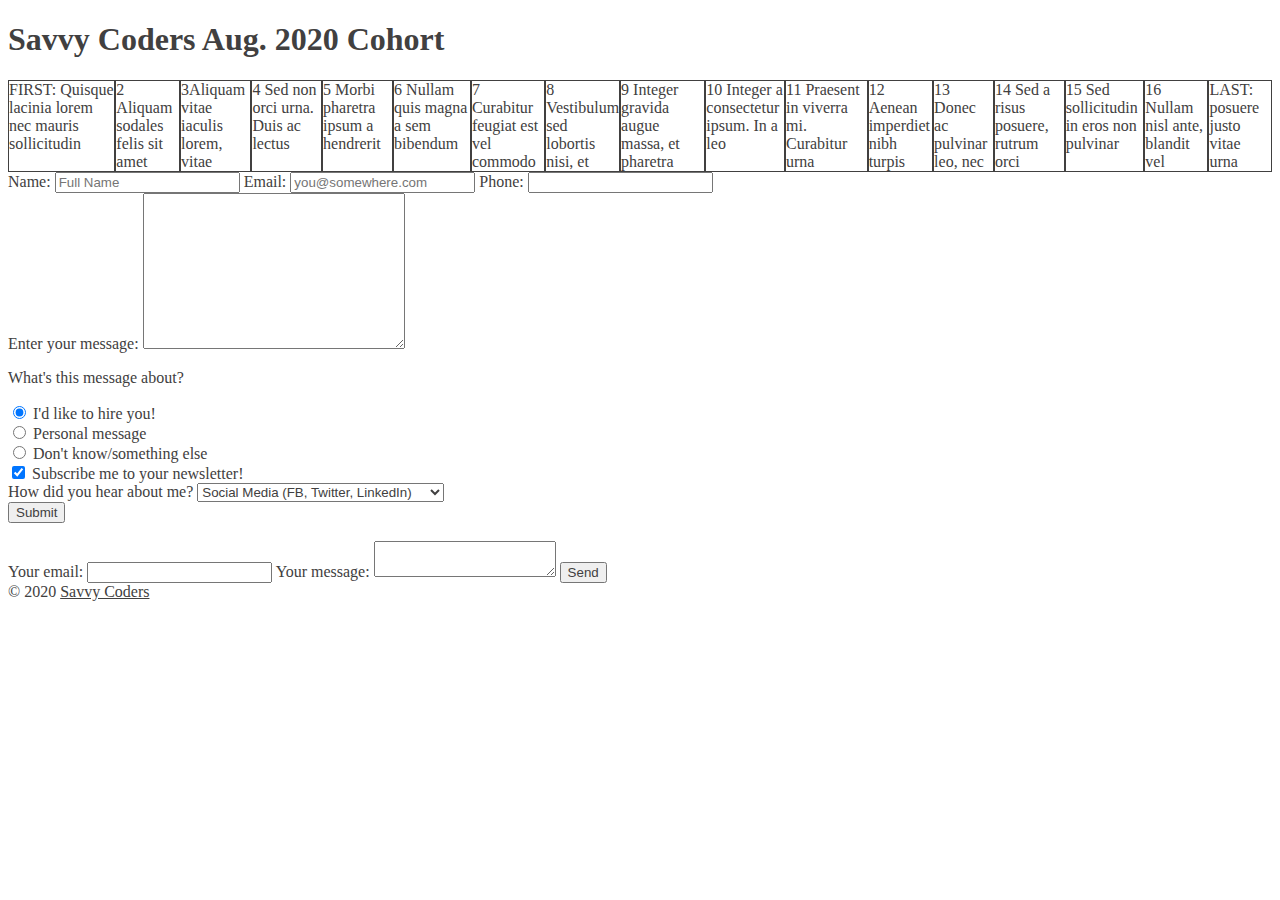
<file: 5th-Week/5.1-html-css/index.html>
<!DOCTYPE html>
<html lang="en">
<head>
  <meta charset="UTF-8">
  <meta name="viewport" content="width=device-width, initial-scale=1.0">
  <meta http-equiv="X-UA-Compatible" content="ie=edge">
  <title>Savvy Coders Aug. 2020 Cohort</title>
  <link rel="stylesheet" href="style.css">
  <link href="https://fonts.googleapis.com/css2?family=Cedarville+Cursive&family=Roboto&display=swap" rel="stylesheet">
</head>
<body>
  <header>
    <h1>Savvy Coders Aug. 2020 Cohort</h1>
  </header>
  <content class="responsive flex">
    <div id="block1">FIRST: Quisque lacinia lorem nec mauris sollicitudin</div>
    <div id="block2">2 Aliquam sodales felis sit amet </div>
    <div id="block3">3Aliquam vitae iaculis lorem, vitae</div>
    <div id="block4">4 Sed non orci urna. Duis ac lectus</div>
    <div id="block5">5 Morbi pharetra ipsum a hendrerit</div>
    <div id="block6">6 Nullam quis magna a sem bibendum</div>
    <div id="block7">7 Curabitur feugiat est vel commodo</div>
    <div id="block8">8 Vestibulum sed lobortis nisi, et </div>
    <div id="block9">9 Integer gravida augue massa, et pharetra</div>
    <div id="block10">10 Integer a consectetur ipsum. In a leo</div>
    <div id="block11">11 Praesent in viverra mi. Curabitur urna</div>
    <div id="block12">12 Aenean imperdiet nibh turpis</div>
    <div id="block13">13 Donec ac pulvinar leo, nec</div>
    <div id="block14">14 Sed a risus posuere, rutrum orci</div>
    <div id="block15">15 Sed sollicitudin in eros non pulvinar</div>
    <div id="block16">16 Nullam nisl ante, blandit vel</div>
    <div id="block17">LAST: posuere justo vitae urna</div>
  </content>
  <form action="" method="POST">
    <label for="name">Name:</label>
    <input type="text" name="name" id="name" placeholder="Full Name" />
  
    <label for="email">Email:</label>
    <input type="email" name="email" id="email" placeholder="you@somewhere.com" />
  
    <label for="fone">Phone:</label>
    <input type="tel" name="fone" id="fone" />
  
    <div>
      <label for="msg">Enter your message:</label>
      <textarea name="msg" id="msg" cols="30" rows="10"></textarea>
    </div>
  
    <div>
      <p>What's this message about?</p>
      <div>
        <input
          type="radio"
          name="subject"
          value="professional"
          id="pro"
          checked
        />
        <label for="pro">I'd like to hire you!</label>
      </div>
      <div>
        <input type="radio" name="subject" value="personal" id="personal" />
        <label for="personal">Personal message</label>
      </div>
      <div>
        <input type="radio" name="subject" value="other" />
        <label>Don't know/something else</label>
      </div>
    </div>
  
    <input type="checkbox" name="optIn" value="trusting" id="news" checked />
    <label for="news">Subscribe me to your newsletter!</label>
  
    <div>
      <label for="marketing">How did you hear about me?</label>
      <select name="marketing" id="marketing">
        <optgroup label="Online">
          <option value="social">Social Media (FB, Twitter, LinkedIn)</option>
          <option value="github">Online Portfolio (GitHub)</option>
          <option value="search">Search Engine</option>
          <option value="email">Email</option>
        </optgroup>
        <optgroup label="In-Person">
          <option value="networking">We met at a networking event</option>
          <option value="referral">Personal referral</option>
          <option value="random">We met somewhere else</option>
        </optgroup>
        <option value="other">Other</option>
      </select>
    </div>
  
    <input type="submit" value="Submit" />
  </form>
<br>
<form
  action="https://formspree.io/f/mbjqwzpo"
  method="POST"
>
  <label>
    Your email:
    <input type="email" name="_replyto">
  </label>
  <label>
    Your message:
    <textarea name="message"></textarea>
  </label>
  <!-- your other form fields go here -->
  <button type="submit">Send</button>
</form>

  <footer>
    &copy; 2020 <a href="https://savvycoders.com/">Savvy Coders</a>
  </footer>
<script src="./index.js"></script>
</body>
</html>
</file>
<file: 5th-Week/5.1-html-css/style.css>
/* this adds a border around the flex items */
.flex > * {
    border: 1px solid;
  }
  
  .flex {
    display: flex;
    /* flex-direction: row-reverse; */
    justify-content: space-between;
  }
  
  @media print {
    .flex > * {
      border: none;
    }
  }
  
  @media (hover: hover) {
    * {
      color: rgb(65, 64, 64);
    }
  }
  
  @media (max-width: 700px) {
    * {
      color: purple;
    }
  }
</file>
